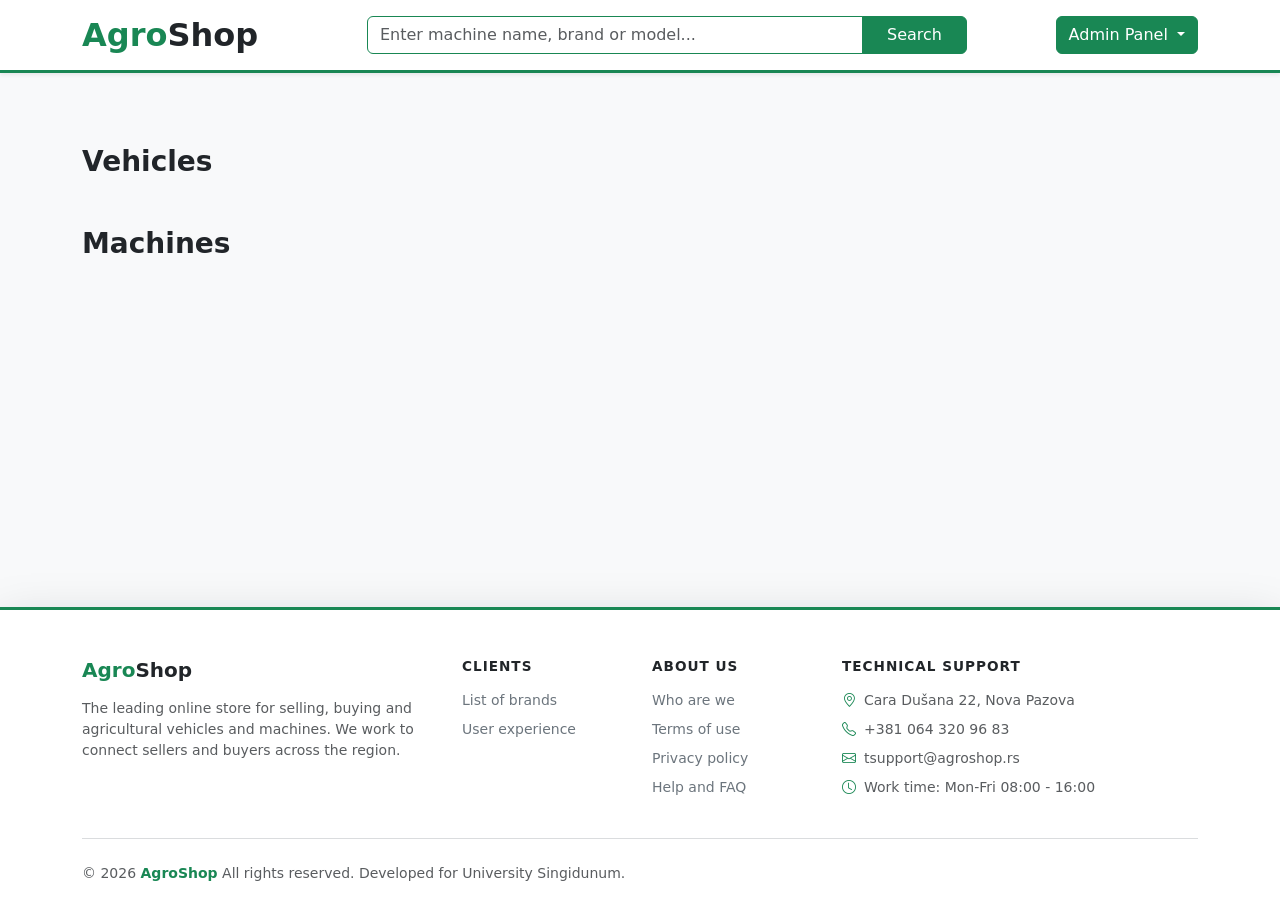
<file: public/index.html>
<!DOCTYPE html>
<html lang="en">
<head>
    <meta charset="UTF-8">
    <meta name="viewport" content="width=device-width, initial-scale=1.0">
    <title>AgroShop - Main page</title>
    
    <link href="https://cdn.jsdelivr.net/npm/bootstrap@5.3.3/dist/css/bootstrap.min.css" 
          rel="stylesheet" integrity="sha384-QWTKZyjpPEjISv5WaRU9OFeRpok6YctnYmDr5pNlyT2bRjXh0JMhjY6hW+ALEwIH" crossorigin="anonymous">
    <link rel="stylesheet" href="https://cdn.jsdelivr.net/npm/bootstrap-icons@1.11.3/font/bootstrap-icons.min.css">
    <link rel="stylesheet" href="css/global.css">
</head>
<body class="bg-light">

    <header class="bg-white shadow-sm py-3 mb-4 border-bottom border-success border-3">
        <div class="container">
            <div class="row align-items-center">
                <div class="col-md-3 mb-3 mb-md-0">
                    <a href="/" class="text-decoration-none">
                        <h2 class="text-success fw-bold m-0">Agro<span class="text-dark">Shop</span></h2>
                    </a>
                </div>

                <div class="col-md-9 mb-3 mb-md-0">
                    <div class="d-flex align-items-center">
                        <div class="flex-grow-1 d-flex justify-content-start">
                            <form style="width: 100%; max-width: 600px;">
                                <div class="input-group">
                                    <input type="text" class="form-control border-success" placeholder="Enter machine name, brand or model...">
                                    <button class="btn btn-success px-4" type="submit">Search</button>
                                </div>
                            </form>
                        </div>

                        <div class="dropdown">
                            <button class="btn btn-success text-white dropdown-toggle" type="button" data-bs-toggle="dropdown" aria-expanded="false">
                                Admin Panel
                            </button>
                            <ul class="dropdown-menu dropdown-menu-end">
                                <li><a class="dropdown-item" href="admin_categories.html">Categories</a></li>
                                <li><a class="dropdown-item" href="admin_machines.html">Machines</a></li>
                                <li><a class="dropdown-item" href="admin_manufacturers.html">Manufacturers</a></li>
                                <li><a class="dropdown-item" href="admin_pictures.html">Pictures</a></li>
                                <li><a class="dropdown-item" href="admin_specifications.html">Specifications</a></li>
                            </ul>
                        </div>
                    </div>
                </div>
            </div>
        </div>
    </header>
    
    <main class="container my-5">
        <h3 class="text-dark fw-bold mb-4">Vehicles</h3>
        <div id="vehicle-container" class="row g-4 mb-5"></div>

        <h3 class="text-dark fw-bold mb-4">Machines</h3>
        <div id="machine-container" class="row g-4"></div>
    </main>

    <footer class="bg-white text-dark pt-5 pb-3 mt-5 border-top border-success border-3 shadow-lg">
        <div class="container">
            <div class="row g-4">
                <div class="col-md-4">
                    <h5 class="text-success fw-bold mb-3">Agro<span class="text-dark">Shop</span></h5>
                    <p class="text-muted small lh-base">
                        The leading online store for selling, buying and agricultural vehicles and machines. We work to connect sellers and buyers across the region.
                    </p>
                </div>
                <div class="col-md-2">
                    <h6 class="text-dark fw-bold mb-3 text-uppercase" style="font-size: 0.85rem; letter-spacing: 1px;">Clients</h6>
                    <ul class="list-unstyled small">
                        <li class="mb-2"><a href="manufacturers.html" class="text-secondary text-decoration-none link-success">List of brands</a></li>
                        <li class="mb-2"><a href="#" class="text-secondary text-decoration-none link-success">User experience</a></li>
                    </ul>
                </div>
                <div class="col-md-2">
                    <h6 class="text-dark fw-bold mb-3 text-uppercase" style="font-size: 0.85rem; letter-spacing: 1px;">About us</h6>
                    <ul class="list-unstyled small">
                        <li class="mb-2"><a href="#" class="text-secondary text-decoration-none link-success">Who are we</a></li>
                        <li class="mb-2"><a href="#" class="text-secondary text-decoration-none link-success">Terms of use</a></li>
                        <li class="mb-2"><a href="#" class="text-secondary text-decoration-none link-success">Privacy policy</a></li>
                        <li class="mb-2"><a href="#" class="text-secondary text-decoration-none link-success">Help and FAQ</a></li>
                    </ul>
                </div>
                <div class="col-md-4">
                    <h6 class="text-dark fw-bold mb-3 text-uppercase" style="font-size: 0.85rem; letter-spacing: 1px;">Technical support</h6>
                    <ul class="list-unstyled small text-muted">
                        <li class="mb-2"><i class="bi bi-geo-alt text-success me-2"></i>Cara Dušana 22, Nova Pazova</li>
                        <li class="mb-2"><i class="bi bi-telephone text-success me-2"></i>+381 064 320 96 83</li>
                        <li class="mb-2"><i class="bi bi-envelope text-success me-2"></i>tsupport@agroshop.rs</li>
                        <li class="mb-2"><i class="bi bi-clock text-success me-2"></i>Work time: Mon-Fri 08:00 - 16:00</li>
                    </ul>
                </div>
            </div>
            <hr class="border-secondary opacity-25 my-4">
            <div class="row align-items-center">
                <div class="col-md-6 text-center text-md-start mb-3 mb-md-0">
                    <p class="mb-0 text-muted small">
                        &copy; 2026 <span class="text-success fw-bold">AgroShop</span> All rights reserved. Developed for University Singidunum.
                    </p>
                </div>
            </div>
        </div>
    </footer>

    <script src="https://cdn.jsdelivr.net/npm/bootstrap@5.3.3/dist/js/bootstrap.bundle.min.js" 
            integrity="sha384-YvpcrYf0tY3lHB60NNkmXc5s9fDVZLESaAA55NDzOxhy9GkcIdslK1eN7N6jIeHz" crossorigin="anonymous"></script>
    <script src="js/utils.js"></script>
    <script>
        document.addEventListener("DOMContentLoaded", setupSearch);
        document.addEventListener("DOMContentLoaded", () => { loadCategories(); });
    </script>
</body>
</html>
</file>
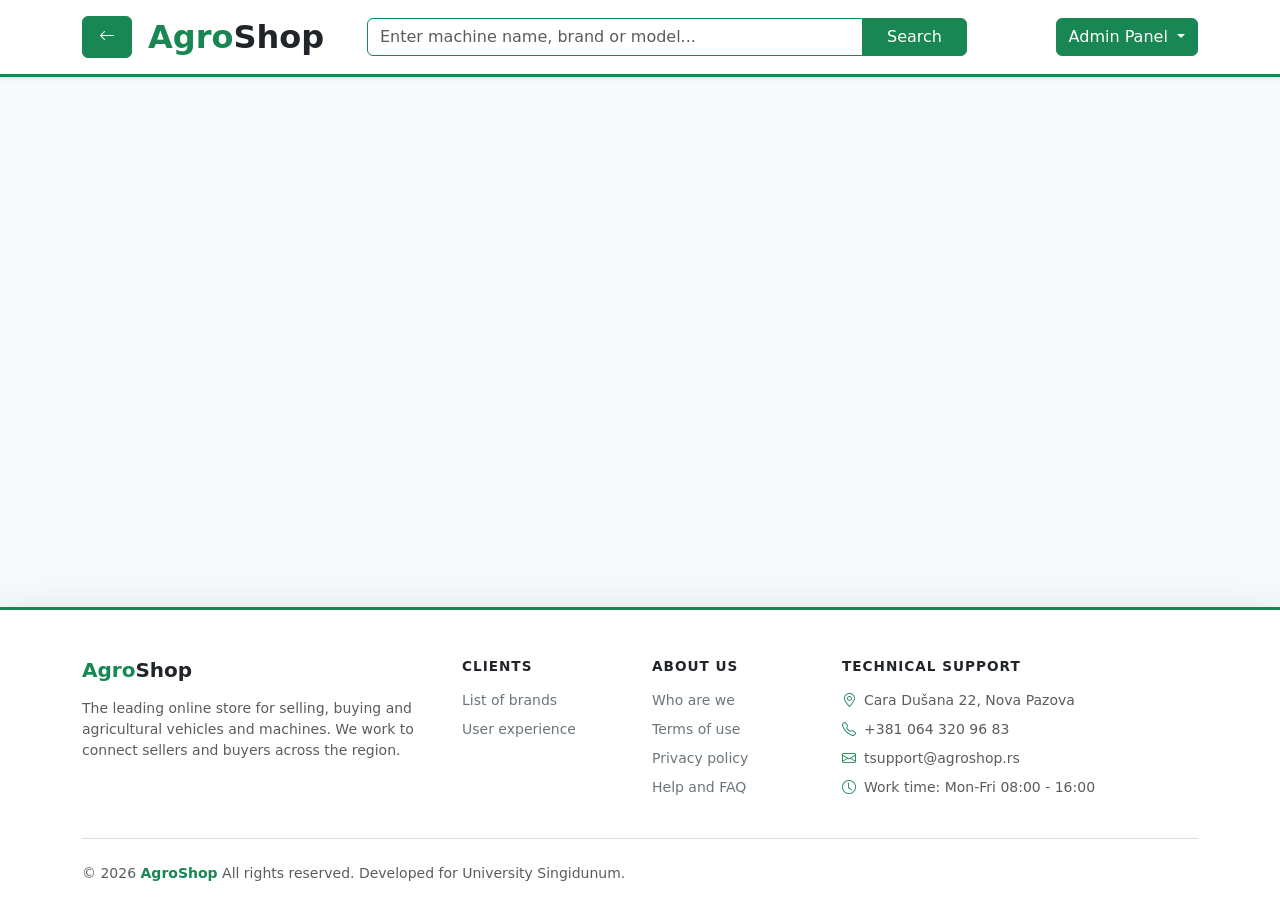
<file: public/details.html>
<!DOCTYPE html>
<html lang="en">
<head>
    <meta charset="UTF-8">
    <meta name="viewport" content="width=device-width, initial-scale=1.0">
    <title>AgroShop - Details page</title>
    
    <link href="https://cdn.jsdelivr.net/npm/bootstrap@5.3.3/dist/css/bootstrap.min.css" 
          rel="stylesheet" integrity="sha384-QWTKZyjpPEjISv5WaRU9OFeRpok6YctnYmDr5pNlyT2bRjXh0JMhjY6hW+ALEwIH" crossorigin="anonymous">
    <link rel="stylesheet" href="https://cdn.jsdelivr.net/npm/bootstrap-icons@1.11.3/font/bootstrap-icons.min.css">
    <link rel="stylesheet" href="css/global.css">
</head>
<body class="bg-light">

    <header class="bg-white shadow-sm py-3 mb-4 border-bottom border-success border-3">
        <div class="container">
            <div class="row align-items-center">
                
                <div class="col-md-3 mb-3 mb-md-0 d-flex align-items-center">
                    <button onclick="history.back()" class="btn btn-success me-3 px-3 py-2">
                        <i class="bi bi-arrow-left text-white"></i>
                    </button>
                    
                    <a href="/" class="text-decoration-none">
                        <h2 class="text-success fw-bold m-0">Agro<span class="text-dark">Shop</span></h2>
                    </a>
                </div>

                <div class="col-md-9 mb-3 mb-md-0">
                    <div class="d-flex align-items-center">
                        <div class="flex-grow-1 d-flex justify-content-start">
                            <form style="width: 100%; max-width: 600px;">
                                <div class="input-group">
                                    <input type="text" class="form-control border-success" placeholder="Enter machine name, brand or model...">
                                    <button class="btn btn-success px-4" type="submit">Search</button>
                                </div>
                            </form>
                        </div>

                        <div class="dropdown">
                            <button class="btn btn-success text-white dropdown-toggle" type="button" data-bs-toggle="dropdown" aria-expanded="false">
                                Admin Panel
                            </button>
                            <ul class="dropdown-menu dropdown-menu-end">
                                <li><a class="dropdown-item" href="admin_categories.html">Categories</a></li>
                                <li><a class="dropdown-item" href="admin_machines.html">Machines</a></li>
                                <li><a class="dropdown-item" href="admin_manufacturers.html">Manufacturers</a></li>
                                <li><a class="dropdown-item" href="admin_pictures.html">Pictures</a></li>
                                <li><a class="dropdown-item" href="admin_specifications.html">Specifications</a></li>
                            </ul>
                        </div>
                    </div>
                </div>
            </div>
        </div>
    </header>

    <main class="container my-5">
        <div id="details-container"></div>
    </main>

    <footer class="bg-white text-dark pt-5 pb-3 mt-5 border-top border-success border-3 shadow-lg">
        <div class="container">
            <div class="row g-4">
                <div class="col-md-4">
                    <h5 class="text-success fw-bold mb-3">Agro<span class="text-dark">Shop</span></h5>
                    <p class="text-muted small lh-base">
                        The leading online store for selling, buying and agricultural vehicles and machines. We work to connect sellers and buyers across the region.
                    </p>
                </div>
                <div class="col-md-2">
                    <h6 class="text-dark fw-bold mb-3 text-uppercase" style="font-size: 0.85rem; letter-spacing: 1px;">Clients</h6>
                    <ul class="list-unstyled small">
                        <li class="mb-2"><a href="manufacturers.html" class="text-secondary text-decoration-none link-success">List of brands</a></li>
                        <li class="mb-2"><a href="#" class="text-secondary text-decoration-none link-success">User experience</a></li>
                    </ul>
                </div>
                <div class="col-md-2">
                    <h6 class="text-dark fw-bold mb-3 text-uppercase" style="font-size: 0.85rem; letter-spacing: 1px;">About us</h6>
                    <ul class="list-unstyled small">
                        <li class="mb-2"><a href="#" class="text-secondary text-decoration-none link-success">Who are we</a></li>
                        <li class="mb-2"><a href="#" class="text-secondary text-decoration-none link-success">Terms of use</a></li>
                        <li class="mb-2"><a href="#" class="text-secondary text-decoration-none link-success">Privacy policy</a></li>
                        <li class="mb-2"><a href="#" class="text-secondary text-decoration-none link-success">Help and FAQ</a></li>
                    </ul>
                </div>
                <div class="col-md-4">
                    <h6 class="text-dark fw-bold mb-3 text-uppercase" style="font-size: 0.85rem; letter-spacing: 1px;">Technical support</h6>
                    <ul class="list-unstyled small text-muted">
                        <li class="mb-2"><i class="bi bi-geo-alt text-success me-2"></i>Cara Dušana 22, Nova Pazova</li>
                        <li class="mb-2"><i class="bi bi-telephone text-success me-2"></i>+381 064 320 96 83</li>
                        <li class="mb-2"><i class="bi bi-envelope text-success me-2"></i>tsupport@agroshop.rs</li>
                        <li class="mb-2"><i class="bi bi-clock text-success me-2"></i>Work time: Mon-Fri 08:00 - 16:00</li>
                    </ul>
                </div>
            </div>
            <hr class="border-secondary opacity-25 my-4">
            <div class="row align-items-center">
                <div class="col-md-6 text-center text-md-start mb-3 mb-md-0">
                    <p class="mb-0 text-muted small">
                        &copy; 2026 <span class="text-success fw-bold">AgroShop</span> All rights reserved. Developed for University Singidunum.
                    </p>
                </div>
            </div>
        </div>
    </footer>

    <div class="lightbox" id="myLightbox" onclick="closeLightbox()"> 
        <span class="close-btn" onclick="closeLightbox()">&times;</span>
        <button class="lightbox-prev" onclick="event.stopPropagation(); changeLightboxSlide(-1)">&#10094;</button>
        <img id="fullImg" class="lightbox-content" onclick="event.stopPropagation()">
        <button class="lightbox-next" onclick="event.stopPropagation(); changeLightboxSlide(1)">&#10095;</button>
    </div>

    <script src="https://cdn.jsdelivr.net/npm/bootstrap@5.3.3/dist/js/bootstrap.bundle.min.js" 
            integrity="sha384-YvpcrYf0tY3lHB60NNkmXc5s9fDVZLESaAA55NDzOxhy9GkcIdslK1eN7N6jIeHz" crossorigin="anonymous"></script>
    <script src="js/utils.js"></script>
    <script>
        document.addEventListener("DOMContentLoaded", setupSearch);
        document.addEventListener("DOMContentLoaded", loadMachineDetails);
    </script>
</body>
</html>
</file>
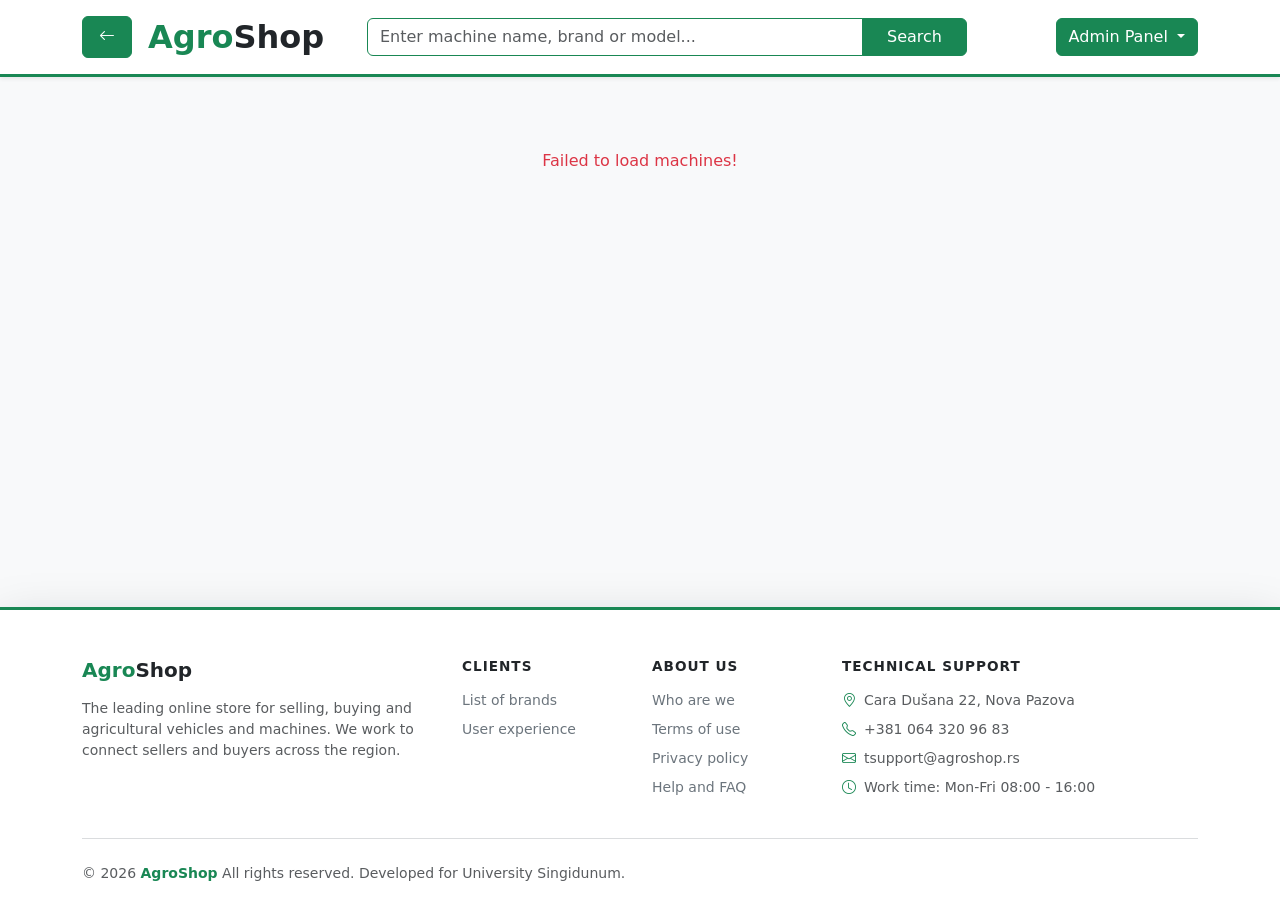
<file: public/machines.html>
<!DOCTYPE html>
<html lang="en">
<head>
    <meta charset="UTF-8">
    <meta name="viewport" content="width=device-width, initial-scale=1.0">
    <title>AgroShop - Machines page</title>
    
    <link href="https://cdn.jsdelivr.net/npm/bootstrap@5.3.3/dist/css/bootstrap.min.css" 
          rel="stylesheet" integrity="sha384-QWTKZyjpPEjISv5WaRU9OFeRpok6YctnYmDr5pNlyT2bRjXh0JMhjY6hW+ALEwIH" crossorigin="anonymous">
    <link rel="stylesheet" href="https://cdn.jsdelivr.net/npm/bootstrap-icons@1.11.3/font/bootstrap-icons.min.css">
    <link rel="stylesheet" href="css/global.css">
</head>
<body class="bg-light">

    <header class="bg-white shadow-sm py-3 mb-4 border-bottom border-success border-3">
        <div class="container">
            <div class="row align-items-center">
                
                <div class="col-md-3 mb-3 mb-md-0 d-flex align-items-center">
                    <button onclick="history.back()" class="btn btn-success me-3 px-3 py-2">
                        <i class="bi bi-arrow-left text-white"></i>
                    </button>
                    
                    <a href="/" class="text-decoration-none">
                        <h2 class="text-success fw-bold m-0">Agro<span class="text-dark">Shop</span></h2>
                    </a>
                </div>

                <div class="col-md-9 mb-3 mb-md-0">
                    <div class="d-flex align-items-center">
                        <div class="flex-grow-1 d-flex justify-content-start">
                            <form style="width: 100%; max-width: 600px;">
                                <div class="input-group">
                                    <input type="text" class="form-control border-success" placeholder="Enter machine name, brand or model...">
                                    <button class="btn btn-success px-4" type="submit">Search</button>
                                </div>
                            </form>
                        </div>

                        <div class="dropdown">
                            <button class="btn btn-success text-white dropdown-toggle" type="button" data-bs-toggle="dropdown" aria-expanded="false">
                                Admin Panel
                            </button>
                            <ul class="dropdown-menu dropdown-menu-end">
                                <li><a class="dropdown-item" href="admin_categories.html">Categories</a></li>
                                <li><a class="dropdown-item" href="admin_machines.html">Machines</a></li>
                                <li><a class="dropdown-item" href="admin_manufacturers.html">Manufacturers</a></li>
                                <li><a class="dropdown-item" href="admin_pictures.html">Pictures</a></li>
                                <li><a class="dropdown-item" href="admin_specifications.html">Specifications</a></li>
                            </ul>
                        </div>
                    </div>
                </div>
            </div>
        </div>
    </header> 
 
    <main class="container my-5 flex-grow-1">
        <div id="machine-container" class="row g-4"></div>
    </main>

    <footer class="bg-white text-dark pt-5 pb-3 mt-5 border-top border-success border-3 shadow-lg">
        <div class="container">
            <div class="row g-4">
                <div class="col-md-4">
                    <h5 class="text-success fw-bold mb-3">Agro<span class="text-dark">Shop</span></h5>
                    <p class="text-muted small lh-base">
                        The leading online store for selling, buying and agricultural vehicles and machines. We work to connect sellers and buyers across the region.
                    </p>
                </div>
                <div class="col-md-2">
                    <h6 class="text-dark fw-bold mb-3 text-uppercase" style="font-size: 0.85rem; letter-spacing: 1px;">Clients</h6>
                    <ul class="list-unstyled small">
                        <li class="mb-2"><a href="manufacturers.html" class="text-secondary text-decoration-none link-success">List of brands</a></li>
                        <li class="mb-2"><a href="#" class="text-secondary text-decoration-none link-success">User experience</a></li>
                    </ul>
                </div>
                <div class="col-md-2">
                    <h6 class="text-dark fw-bold mb-3 text-uppercase" style="font-size: 0.85rem; letter-spacing: 1px;">About us</h6>
                    <ul class="list-unstyled small">
                        <li class="mb-2"><a href="#" class="text-secondary text-decoration-none link-success">Who are we</a></li>
                        <li class="mb-2"><a href="#" class="text-secondary text-decoration-none link-success">Terms of use</a></li>
                        <li class="mb-2"><a href="#" class="text-secondary text-decoration-none link-success">Privacy policy</a></li>
                        <li class="mb-2"><a href="#" class="text-secondary text-decoration-none link-success">Help and FAQ</a></li>
                    </ul>
                </div>
                <div class="col-md-4">
                    <h6 class="text-dark fw-bold mb-3 text-uppercase" style="font-size: 0.85rem; letter-spacing: 1px;">Technical support</h6>
                    <ul class="list-unstyled small text-muted">
                        <li class="mb-2"><i class="bi bi-geo-alt text-success me-2"></i>Cara Dušana 22, Nova Pazova</li>
                        <li class="mb-2"><i class="bi bi-telephone text-success me-2"></i>+381 064 320 96 83</li>
                        <li class="mb-2"><i class="bi bi-envelope text-success me-2"></i>tsupport@agroshop.rs</li>
                        <li class="mb-2"><i class="bi bi-clock text-success me-2"></i>Work time: Mon-Fri 08:00 - 16:00</li>
                    </ul>
                </div>
            </div>
            <hr class="border-secondary opacity-25 my-4">
            <div class="row align-items-center">
                <div class="col-md-6 text-center text-md-start mb-3 mb-md-0">
                    <p class="mb-0 text-muted small">
                        &copy; 2026 <span class="text-success fw-bold">AgroShop</span> All rights reserved. Developed for University Singidunum.
                    </p>
                </div>
            </div>
        </div>
    </footer>

    <script src="https://cdn.jsdelivr.net/npm/bootstrap@5.3.3/dist/js/bootstrap.bundle.min.js" 
            integrity="sha384-YvpcrYf0tY3lHB60NNkmXc5s9fDVZLESaAA55NDzOxhy9GkcIdslK1eN7N6jIeHz" crossorigin="anonymous"></script>
    <script src="js/utils.js"></script>
    <script>
        document.addEventListener("DOMContentLoaded", setupSearch);    
        document.addEventListener("DOMContentLoaded", loadMachines);
    </script>
</body>
</html>
</file>
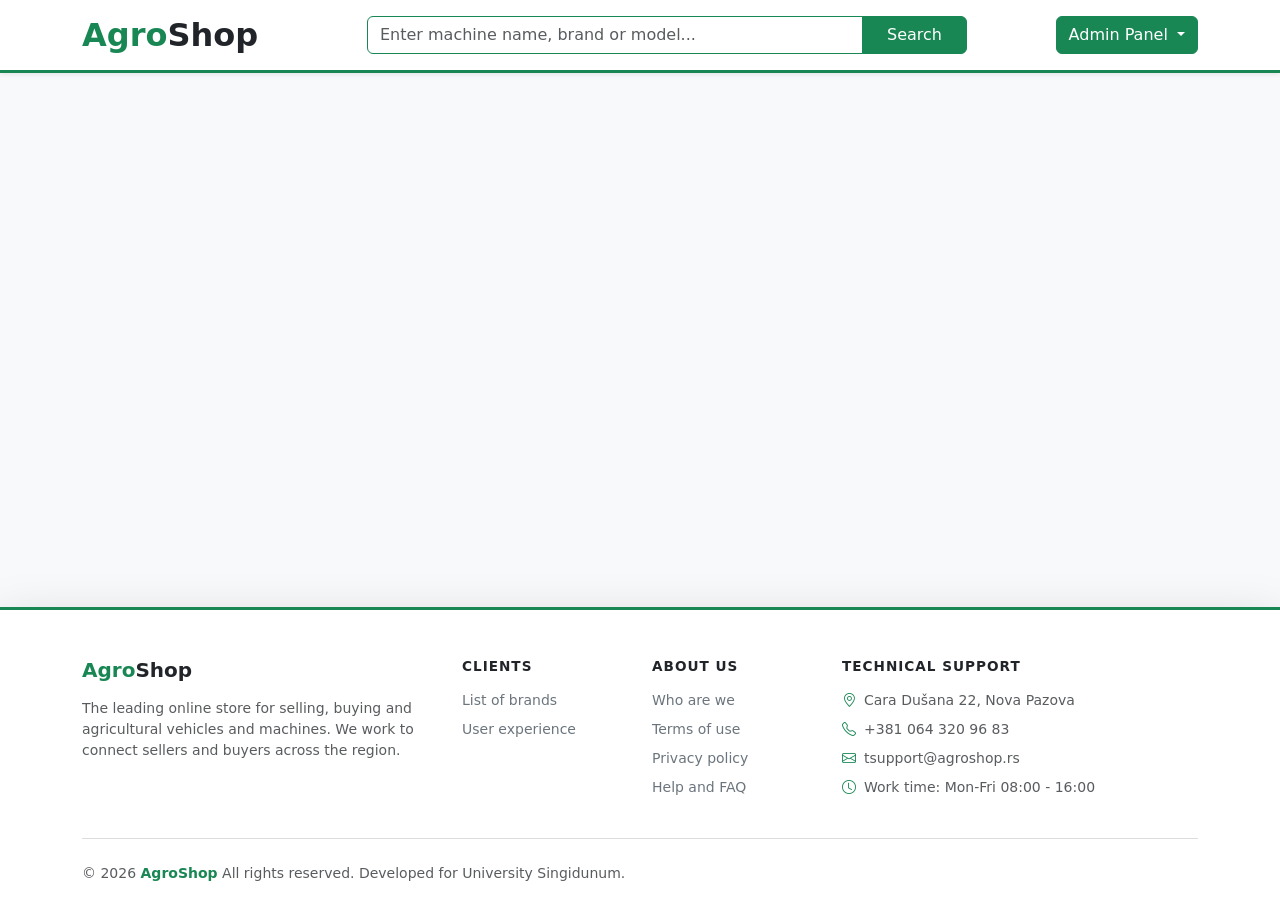
<file: public/manufacturers.html>
<!DOCTYPE html>
<html lang="en">
<head>
    <meta charset="UTF-8">
    <meta name="viewport" content="width=device-width, initial-scale=1.0">
    <title>AgroShop - Manufacturers page</title>
    
    <link href="https://cdn.jsdelivr.net/npm/bootstrap@5.3.3/dist/css/bootstrap.min.css" 
          rel="stylesheet" integrity="sha384-QWTKZyjpPEjISv5WaRU9OFeRpok6YctnYmDr5pNlyT2bRjXh0JMhjY6hW+ALEwIH" crossorigin="anonymous">
    <link rel="stylesheet" href="https://cdn.jsdelivr.net/npm/bootstrap-icons@1.11.3/font/bootstrap-icons.min.css">
    <link rel="stylesheet" href="css/global.css">
</head>
<body class="bg-light">

    <header class="bg-white shadow-sm py-3 mb-4 border-bottom border-success border-3">
        <div class="container">
            <div class="row align-items-center">
                <div class="col-md-3 mb-3 mb-md-0">
                    <a href="/" class="text-decoration-none">
                        <h2 class="text-success fw-bold m-0">Agro<span class="text-dark">Shop</span></h2>
                    </a>
                </div>

                <div class="col-md-9 mb-3 mb-md-0">
                    <div class="d-flex align-items-center">
                        <div class="flex-grow-1 d-flex justify-content-start">
                            <form style="width: 100%; max-width: 600px;">
                                <div class="input-group">
                                    <input type="text" class="form-control border-success" placeholder="Enter machine name, brand or model...">
                                    <button class="btn btn-success px-4" type="submit">Search</button>
                                </div>
                            </form>
                        </div>

                        <div class="dropdown">
                            <button class="btn btn-success text-white dropdown-toggle" type="button" data-bs-toggle="dropdown" aria-expanded="false">
                                Admin Panel
                            </button>
                            <ul class="dropdown-menu dropdown-menu-end">
                                <li><a class="dropdown-item" href="admin_categories.html">Categories</a></li>
                                <li><a class="dropdown-item" href="admin_machines.html">Machines</a></li>
                                <li><a class="dropdown-item" href="admin_manufacturers.html">Manufacturers</a></li>
                                <li><a class="dropdown-item" href="admin_pictures.html">Pictures</a></li>
                                <li><a class="dropdown-item" href="admin_specifications.html">Specifications</a></li>
                            </ul>
                        </div>
                    </div>
                </div>
            </div>
        </div>
    </header>

    <main class="container my-5 flex-grow-1">
        <div id="manufacturer-container" class="row g-4"></div>
    </main>

    <footer class="bg-white text-dark pt-5 pb-3 mt-5 border-top border-success border-3 shadow-lg">
        <div class="container">
            <div class="row g-4">
                <div class="col-md-4">
                    <h5 class="text-success fw-bold mb-3">Agro<span class="text-dark">Shop</span></h5>
                    <p class="text-muted small lh-base">
                        The leading online store for selling, buying and agricultural vehicles and machines. We work to connect sellers and buyers across the region.
                    </p>
                </div>
                <div class="col-md-2">
                    <h6 class="text-dark fw-bold mb-3 text-uppercase" style="font-size: 0.85rem; letter-spacing: 1px;">Clients</h6>
                    <ul class="list-unstyled small">
                        <li class="mb-2"><a href="#" class="text-secondary text-decoration-none link-success">List of brands</a></li>
                        <li class="mb-2"><a href="#" class="text-secondary text-decoration-none link-success">User experience</a></li>
                    </ul>
                </div>
                <div class="col-md-2">
                    <h6 class="text-dark fw-bold mb-3 text-uppercase" style="font-size: 0.85rem; letter-spacing: 1px;">About us</h6>
                    <ul class="list-unstyled small">
                        <li class="mb-2"><a href="#" class="text-secondary text-decoration-none link-success">Who are we</a></li>
                        <li class="mb-2"><a href="#" class="text-secondary text-decoration-none link-success">Terms of use</a></li>
                        <li class="mb-2"><a href="#" class="text-secondary text-decoration-none link-success">Privacy policy</a></li>
                        <li class="mb-2"><a href="#" class="text-secondary text-decoration-none link-success">Help and FAQ</a></li>
                    </ul>
                </div>
                <div class="col-md-4">
                    <h6 class="text-dark fw-bold mb-3 text-uppercase" style="font-size: 0.85rem; letter-spacing: 1px;">Technical support</h6>
                    <ul class="list-unstyled small text-muted">
                        <li class="mb-2"><i class="bi bi-geo-alt text-success me-2"></i>Cara Dušana 22, Nova Pazova</li>
                        <li class="mb-2"><i class="bi bi-telephone text-success me-2"></i>+381 064 320 96 83</li>
                        <li class="mb-2"><i class="bi bi-envelope text-success me-2"></i>tsupport@agroshop.rs</li>
                        <li class="mb-2"><i class="bi bi-clock text-success me-2"></i>Work time: Mon-Fri 08:00 - 16:00</li>
                    </ul>
                </div>
            </div>
            <hr class="border-secondary opacity-25 my-4">
            <div class="row align-items-center">
                <div class="col-md-6 text-center text-md-start mb-3 mb-md-0">
                    <p class="mb-0 text-muted small">
                        &copy; 2026 <span class="text-success fw-bold">AgroShop</span> All rights reserved. Developed for University Singidunum.
                    </p>
                </div>
            </div>
        </div>
    </footer>

    <script src="https://cdn.jsdelivr.net/npm/bootstrap@5.3.3/dist/js/bootstrap.bundle.min.js" 
            integrity="sha384-YvpcrYf0tY3lHB60NNkmXc5s9fDVZLESaAA55NDzOxhy9GkcIdslK1eN7N6jIeHz" crossorigin="anonymous"></script>
    <script src="js/utils.js"></script>
    <script>
        document.addEventListener("DOMContentLoaded", setupSearch);    
        document.addEventListener("DOMContentLoaded", loadManufacturers);
    </script>
</body>
</html>
</file>
<file: public/css/global.css>
/* --- Card Styles --- */
.card {
    height: 100%;
    display: flex;
    flex-direction: column;
    border-radius: 12px;
    transition: transform 0.3s ease, box-shadow 0.3s ease;
    cursor: pointer;
}

.card:hover {
    transform: translateY(-10px);
    box-shadow: 0 15px 30px rgba(0,0,0,0.15) !important;
}

.card-img-top {
    height: 300px;
    object-fit: cover;
    border-top-left-radius: 12px;
    border-top-right-radius: 12px;
}

.card-body {
    display: flex;
    flex-direction: column;
    justify-content: space-between;
    flex-grow: 1;
}

/* --- Layout Structure --- */
body {
    display: flex;
    flex-direction: column;
    min-height: 100vh;
    margin: 0;
}

main {
    flex: 1;
}

/* --- Lightbox Modal Styles --- */
.lightbox {
    display: none; 
    position: fixed;
    z-index: 9999;
    top: 0; left: 0;
    width: 100%; height: 100%;
    background-color: rgba(0, 0, 0, 0.9);
    justify-content: center;
    align-items: center;
    cursor: pointer;
}

.lightbox-content {
    max-width: 80%;
    max-height: 80%;
    border: 2px solid white;
    cursor: default;
}

.close-btn {
    position: absolute;
    top: 20px; right: 40px;
    color: white; font-size: 50px;
    cursor: pointer;
}

.lightbox-prev, .lightbox-next {
    position: absolute;
    top: 50%;
    transform: translateY(-50%);
    cursor: pointer;
    padding: 20px;
    color: white;
    font-size: 40px;
    background: rgba(0,0,0,0.3);
    border: none;
    user-select: none;
}
.lightbox-prev { left: 20px; }
.lightbox-next { right: 20px; }
.lightbox-prev:hover, .lightbox-next:hover { background: rgba(0,0,0,0.6); }

/* --- Details Page Slider --- */
.main-slider-container {
    border: 3px solid #eee;
    border-radius: 8px;
    overflow: hidden;
    position: relative;
}

.btn-back-circle {
    border: 2px solid #198754 !important;
    color: #198754 !important;
    background-color: transparent !important;
    border-radius: 50% !important; 
    width: 45px !important;
    height: 45px !important;
    display: flex !important;
    align-items: center !important;
    justify-content: center !important;
    padding: 0 !important;
    cursor: pointer !important;
    font-size: 1.2rem !important;
    transition: all 0.3s ease;
}

.btn-back-circle:hover {
    background-color: #198754 !important;
    color: #ffffff !important;
}

/* --- Button for reverse step --- */

.details-main-img {
    width: 100%;
    height: 350px;
    object-fit: cover;
    cursor: pointer;
}

.btn-back-rect {
    background-color: #198754;
    border-color: #198754;
    color: white;
    border-radius: 6px;
    padding: 0.375rem 0.75rem;
}
</file>
